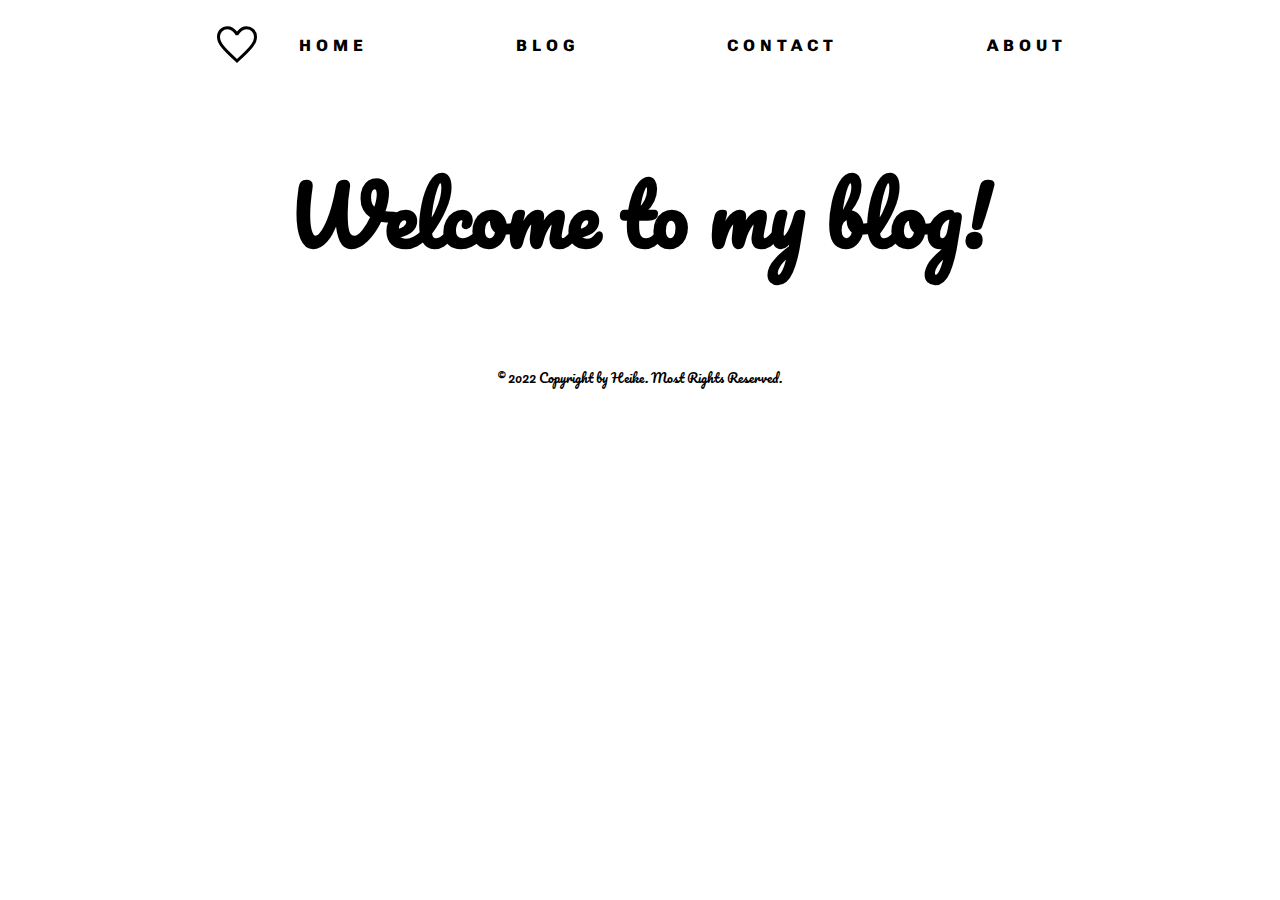
<file: index.html>
<!DOCTYPE html>
<html lang="en">
<head>
    <meta charset="UTF-8">
    <meta http-equiv="X-UA-Compatible" content="IE=edge">
    <meta name="viewport" content="width=device-width, initial-scale=1.0">
    <link rel="preconnect" href="https://fonts.googleapis.com"> 
    <link rel="preconnect" href="https://fonts.gstatic.com" crossorigin> 
    <link href="https://fonts.googleapis.com/css2?family=Pacifico&family=Roboto+Flex:opsz,wght@8..144,400;8..144,900&display=swap" rel="stylesheet">
    <link rel="stylesheet" href="css/main.css">
    <link rel="stylesheet" href="css/carousel.css">
    <script defer src="js/apiToLocal.js"></script>
    <script defer src="js/populateBlog.js"></script>
    <script defer src="js/carousel.js"></script>
    <!-- Hotjar Tracking Code for https://www.odinsjourney.flowerpower.me.uk -->
<script>
    (function(h,o,t,j,a,r){
        h.hj=h.hj||function(){(h.hj.q=h.hj.q||[]).push(arguments)};
        h._hjSettings={hjid:3274971,hjsv:6};
        a=o.getElementsByTagName('head')[0];
        r=o.createElement('script');r.async=1;
        r.src=t+h._hjSettings.hjid+j+h._hjSettings.hjsv;
        a.appendChild(r);
    })(window,document,'https://static.hotjar.com/c/hotjar-','.js?sv=');
</script>
    <title>H O M E</title>
</head>
<body>
    <div class="container">
        <header>
            <svg xmlns="http://www.w3.org/2000/svg" height="48" width="48"><path d="m24 41.95-2.05-1.85q-5.3-4.85-8.75-8.375-3.45-3.525-5.5-6.3T4.825 20.4Q4 18.15 4 15.85q0-4.5 3.025-7.525Q10.05 5.3 14.5 5.3q2.85 0 5.275 1.35Q22.2 8 24 10.55q2.1-2.7 4.45-3.975T33.5 5.3q4.45 0 7.475 3.025Q44 11.35 44 15.85q0 2.3-.825 4.55T40.3 25.425q-2.05 2.775-5.5 6.3T26.05 40.1ZM24 38q5.05-4.65 8.325-7.975 3.275-3.325 5.2-5.825 1.925-2.5 2.7-4.45.775-1.95.775-3.9 0-3.3-2.1-5.425T33.5 8.3q-2.55 0-4.75 1.575T25.2 14.3h-2.45q-1.3-2.8-3.5-4.4-2.2-1.6-4.75-1.6-3.3 0-5.4 2.125Q7 12.55 7 15.85q0 1.95.775 3.925.775 1.975 2.7 4.5Q12.4 26.8 15.7 30.1 19 33.4 24 38Zm0-14.85Z"/></svg> <!--  Logo image  -->
            <nav>
                <ul>
                    <li class="nav_li"><a href="/index.html">HOME</a></li>
                    <li class="nav_li"><a href="/pages/blog.html">BLOG</a></li>
                    <li class="nav_li"><a href="/pages/contact.html">CONTACT</a></li>
                    <li class="nav_li"><a href="/pages/about.html">ABOUT</a></li>
                </ul>
            </nav>
        </header>
        <div class="hero">

        </div>
        <div class="main">
            <h1 class="h1Pacifico">Welcome to my blog!</h1>
            <div class="content">

                <section class="carousel-wrapper">
                    <button class="carousel-arrow" id="carousel-arrow-prev">
                      &lt;
                    </button>
                    <button class="carousel-arrow" id="carousel-arrow-next">
                      >
                    </button>
                    <ul class="carousel-container">

                    </ul>
                  </section>

            </div>
        </div>
        <footer>
            <div class="copyright"> © 2022 Copyright by Heike. Most Rights Reserved. </div>
        </footer>
    </div>
</body>
</html>
</file>
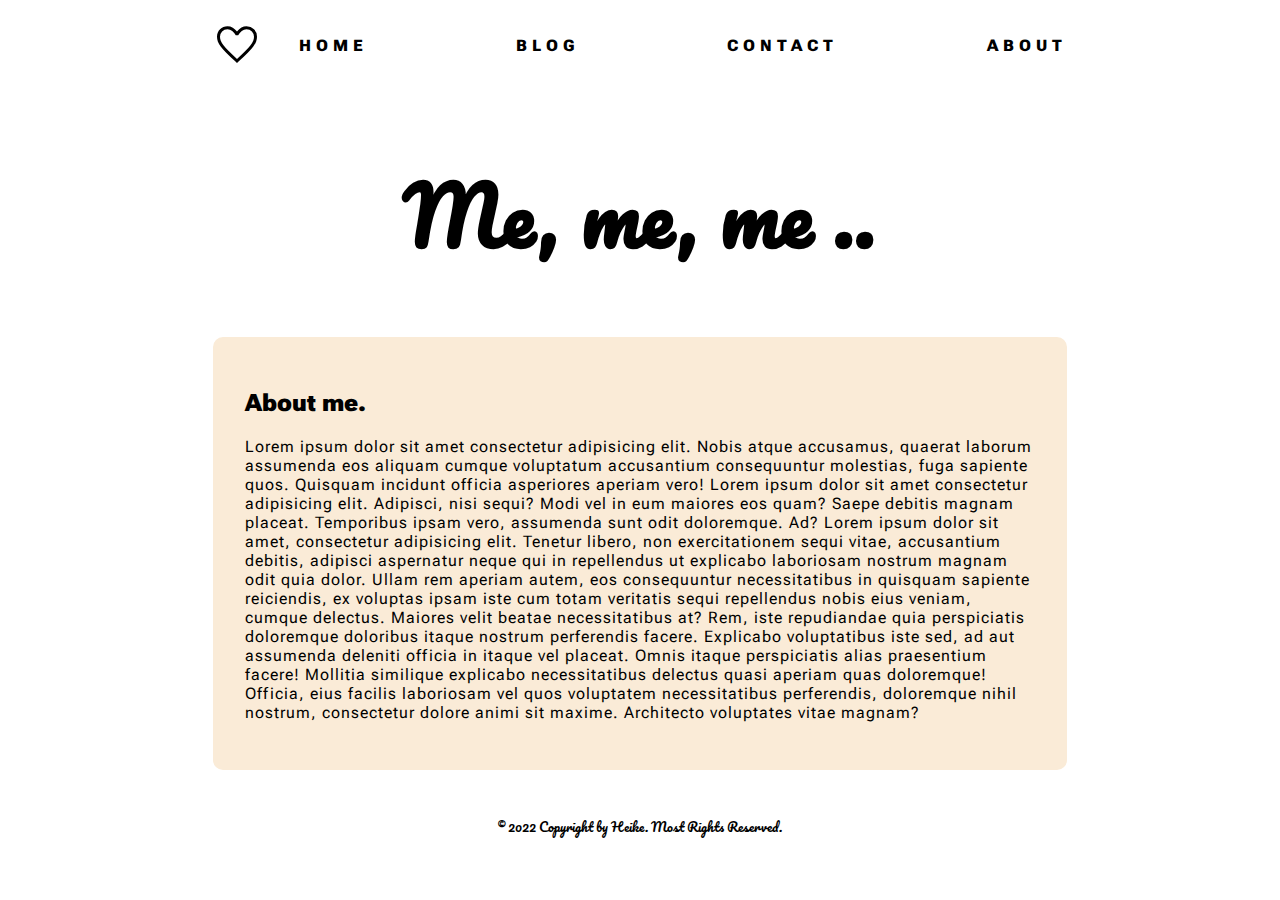
<file: pages/about.html>
<!DOCTYPE html>
<html lang="en">
<head>
    <meta charset="UTF-8">
    <meta http-equiv="X-UA-Compatible" content="IE=edge">
    <meta name="viewport" content="width=device-width, initial-scale=1.0">
    <link rel="preconnect" href="https://fonts.googleapis.com"> 
    <link rel="preconnect" href="https://fonts.gstatic.com" crossorigin> 
    <link href="https://fonts.googleapis.com/css2?family=Pacifico&family=Roboto+Flex:opsz,wght@8..144,400;8..144,900&display=swap" rel="stylesheet">
    <link rel="stylesheet" href="/css/main.css">
    <link rel="stylesheet" href="/css/blog.css">
    <!-- Hotjar Tracking Code for https://www.odinsjourney.flowerpower.me.uk -->
<script>
    (function(h,o,t,j,a,r){
        h.hj=h.hj||function(){(h.hj.q=h.hj.q||[]).push(arguments)};
        h._hjSettings={hjid:3274971,hjsv:6};
        a=o.getElementsByTagName('head')[0];
        r=o.createElement('script');r.async=1;
        r.src=t+h._hjSettings.hjid+j+h._hjSettings.hjsv;
        a.appendChild(r);
    })(window,document,'https://static.hotjar.com/c/hotjar-','.js?sv=');
</script>
    <title>H O M E</title>
</head>
<body>
    <div class="container">
        <header>
            <svg xmlns="http://www.w3.org/2000/svg" height="48" width="48"><path d="m24 41.95-2.05-1.85q-5.3-4.85-8.75-8.375-3.45-3.525-5.5-6.3T4.825 20.4Q4 18.15 4 15.85q0-4.5 3.025-7.525Q10.05 5.3 14.5 5.3q2.85 0 5.275 1.35Q22.2 8 24 10.55q2.1-2.7 4.45-3.975T33.5 5.3q4.45 0 7.475 3.025Q44 11.35 44 15.85q0 2.3-.825 4.55T40.3 25.425q-2.05 2.775-5.5 6.3T26.05 40.1ZM24 38q5.05-4.65 8.325-7.975 3.275-3.325 5.2-5.825 1.925-2.5 2.7-4.45.775-1.95.775-3.9 0-3.3-2.1-5.425T33.5 8.3q-2.55 0-4.75 1.575T25.2 14.3h-2.45q-1.3-2.8-3.5-4.4-2.2-1.6-4.75-1.6-3.3 0-5.4 2.125Q7 12.55 7 15.85q0 1.95.775 3.925.775 1.975 2.7 4.5Q12.4 26.8 15.7 30.1 19 33.4 24 38Zm0-14.85Z"/></svg> <!--  Logo image  -->
            <nav>
                <ul>
                    <li class="nav_li"><a href="/index.html">HOME</a></li>
                    <li class="nav_li"><a href="/pages/blog.html">BLOG</a></li>
                    <li class="nav_li"><a href="/pages/contact.html">CONTACT</a></li>
                    <li class="nav_li"><a href="/pages/about.html">ABOUT</a></li>
                </ul>
            </nav>
        </header>
        <div class="hero">

        </div>
        <div class="main">
            <h1 class="h1Pacifico">Me, me, me ..</h1>
            <div class="content">
                <div class="card">
                    <div class="card-content">
                        <h2 class="card-title">About me.</h2>
                        <p class="card-text">Lorem ipsum dolor sit amet consectetur adipisicing elit. Nobis atque accusamus, quaerat laborum assumenda eos aliquam cumque voluptatum accusantium consequuntur molestias, fuga sapiente quos. Quisquam incidunt officia asperiores aperiam vero! Lorem ipsum dolor sit amet consectetur adipisicing elit. Adipisci, nisi sequi? Modi vel in eum maiores eos quam? Saepe debitis magnam placeat. Temporibus ipsam vero, assumenda sunt odit doloremque. Ad? Lorem ipsum dolor sit amet, consectetur adipisicing elit. Tenetur libero, non exercitationem sequi vitae, accusantium debitis, adipisci aspernatur neque qui in repellendus ut explicabo laboriosam nostrum magnam odit quia dolor.
                        Ullam rem aperiam autem, eos consequuntur necessitatibus in quisquam sapiente reiciendis, ex voluptas ipsam iste cum totam veritatis sequi repellendus nobis eius veniam, cumque delectus. Maiores velit beatae necessitatibus at?
                        Rem, iste repudiandae quia perspiciatis doloremque doloribus itaque nostrum perferendis facere. Explicabo voluptatibus iste sed, ad aut assumenda deleniti officia in itaque vel placeat. Omnis itaque perspiciatis alias praesentium facere!
                        Mollitia similique explicabo necessitatibus delectus quasi aperiam quas doloremque! Officia, eius facilis laboriosam vel quos voluptatem necessitatibus perferendis, doloremque nihil nostrum, consectetur dolore animi sit maxime. Architecto voluptates vitae magnam?
                        </p>                        
                    </div>
                    <img src="/images/315914284_2439679259516122_3705431578160336067_n.jpg" alt="Me?" class="card-img">
                </div>
            </div>
        </div>
        <footer>
            <div class="copyright"> © 2022 Copyright by Heike. Most Rights Reserved. </div>
        </footer>
    </div>
</body>
</html>
</file>
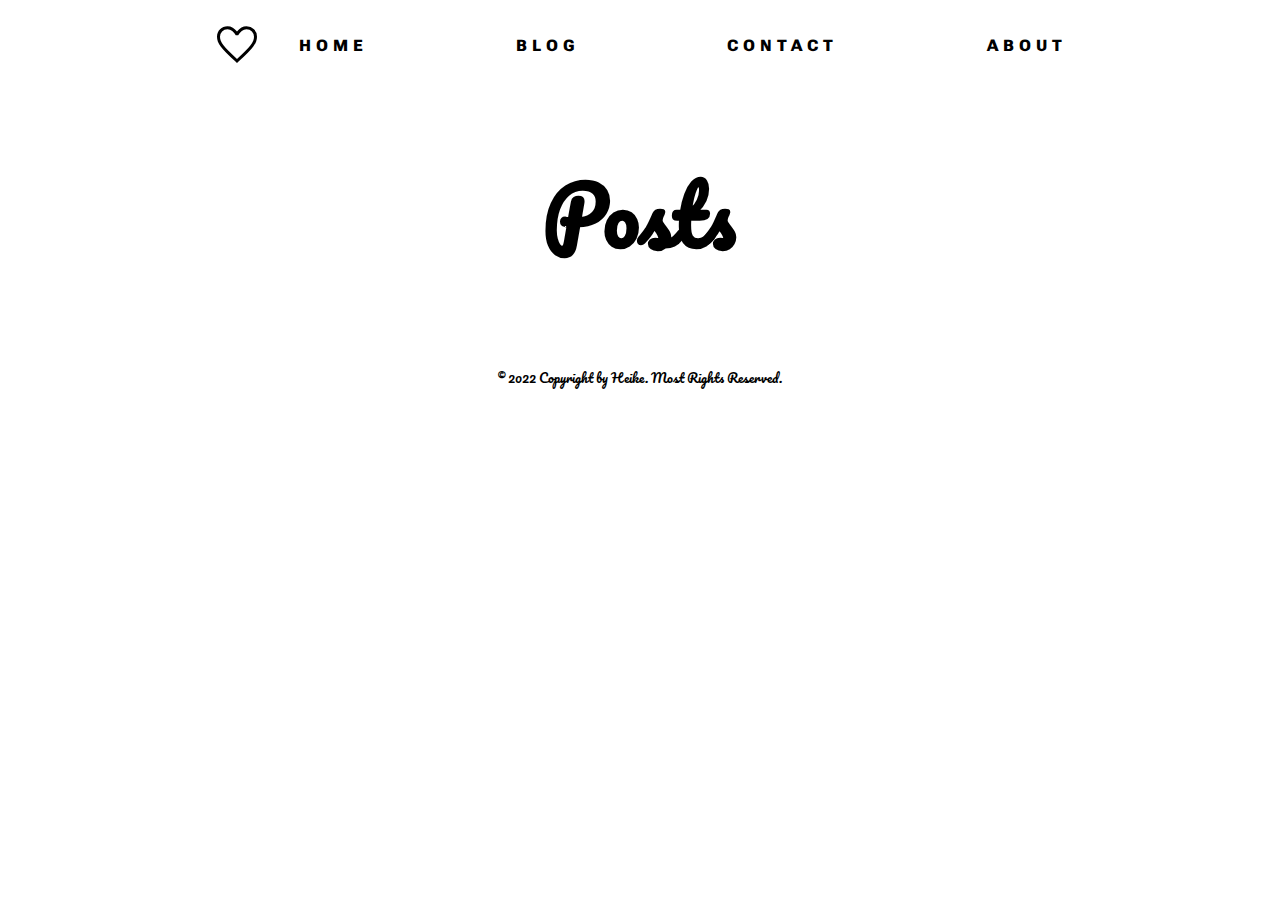
<file: pages/blog.html>
<!DOCTYPE html>
<html lang="en">
<head>
    <meta charset="UTF-8">
    <meta http-equiv="X-UA-Compatible" content="IE=edge">
    <meta name="viewport" content="width=device-width, initial-scale=1.0">
    <link rel="preconnect" href="https://fonts.googleapis.com"> 
    <link rel="preconnect" href="https://fonts.gstatic.com" crossorigin> 
    <link href="https://fonts.googleapis.com/css2?family=Pacifico&family=Roboto+Flex:opsz,wght@8..144,400;8..144,900&display=swap" rel="stylesheet">
    <link rel="stylesheet" href="/css/main.css">
    <link rel="stylesheet" href="/css/blog.css">
    <script defer src="../js/populateBlog.js"></script>
    <!-- Hotjar Tracking Code for https://www.odinsjourney.flowerpower.me.uk -->
<script>
    (function(h,o,t,j,a,r){
        h.hj=h.hj||function(){(h.hj.q=h.hj.q||[]).push(arguments)};
        h._hjSettings={hjid:3274971,hjsv:6};
        a=o.getElementsByTagName('head')[0];
        r=o.createElement('script');r.async=1;
        r.src=t+h._hjSettings.hjid+j+h._hjSettings.hjsv;
        a.appendChild(r);
    })(window,document,'https://static.hotjar.com/c/hotjar-','.js?sv=');
</script>
    <title>H O M E</title>
</head>
<body>
    <div class="container">
        <header>
            <svg xmlns="http://www.w3.org/2000/svg" height="48" width="48"><path d="m24 41.95-2.05-1.85q-5.3-4.85-8.75-8.375-3.45-3.525-5.5-6.3T4.825 20.4Q4 18.15 4 15.85q0-4.5 3.025-7.525Q10.05 5.3 14.5 5.3q2.85 0 5.275 1.35Q22.2 8 24 10.55q2.1-2.7 4.45-3.975T33.5 5.3q4.45 0 7.475 3.025Q44 11.35 44 15.85q0 2.3-.825 4.55T40.3 25.425q-2.05 2.775-5.5 6.3T26.05 40.1ZM24 38q5.05-4.65 8.325-7.975 3.275-3.325 5.2-5.825 1.925-2.5 2.7-4.45.775-1.95.775-3.9 0-3.3-2.1-5.425T33.5 8.3q-2.55 0-4.75 1.575T25.2 14.3h-2.45q-1.3-2.8-3.5-4.4-2.2-1.6-4.75-1.6-3.3 0-5.4 2.125Q7 12.55 7 15.85q0 1.95.775 3.925.775 1.975 2.7 4.5Q12.4 26.8 15.7 30.1 19 33.4 24 38Zm0-14.85Z"/></svg> <!--  Logo image  -->
            <nav>
                <ul>
                    <li class="nav_li"><a href="/index.html">HOME</a></li>
                    <li class="nav_li"><a href="/pages/blog.html">BLOG</a></li>
                    <li class="nav_li"><a href="/pages/contact.html">CONTACT</a></li>
                    <li class="nav_li"><a href="/pages/about.html">ABOUT</a></li>
                </ul>
            </nav>
        </header>
        <div class="hero">

        </div>

        <div class="main">
            <h1 class="h1Pacifico">Posts</h1>
            <div class="content">
            </div>
            <a class="load-more-posts-btn" href="#" onclick="loadMorePosts()">
                <div>
                    <p>Load more ..</p>
                </div>
            </a>
        </div>
        <footer>
            <div class="copyright"> © 2022 Copyright by Heike. Most Rights Reserved. </div>
        </footer>
    </div>
</body>
</html>
</file>
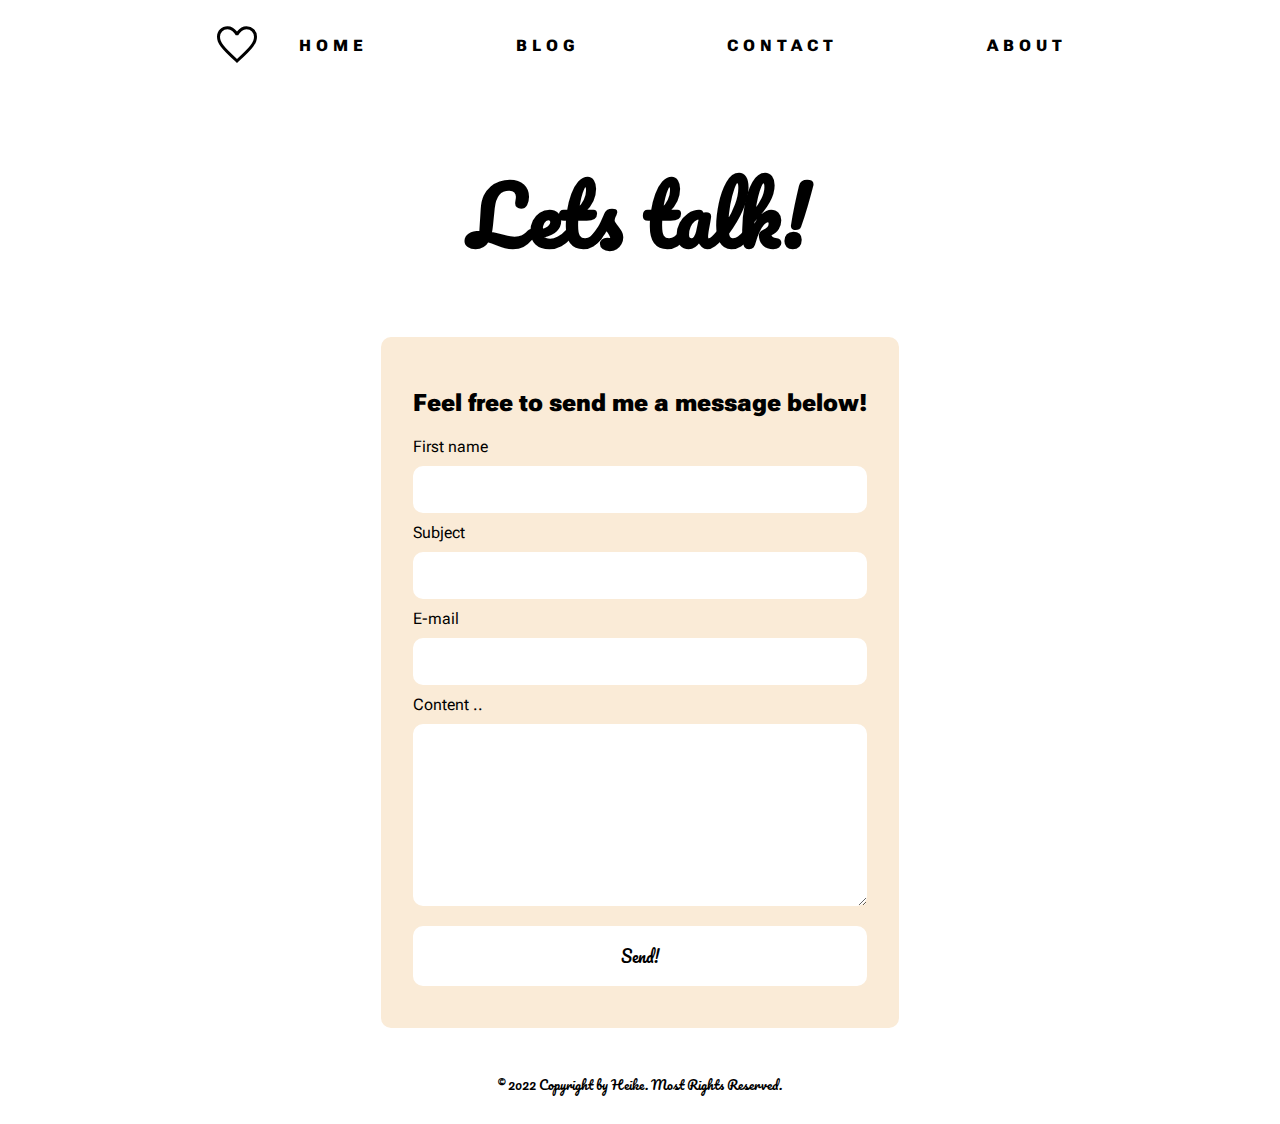
<file: pages/contact.html>
<!DOCTYPE html>
<html lang="en">
<head>
    <meta charset="UTF-8">
    <meta http-equiv="X-UA-Compatible" content="IE=edge">
    <meta name="viewport" content="width=device-width, initial-scale=1.0">
    <link rel="preconnect" href="https://fonts.googleapis.com"> 
    <link rel="preconnect" href="https://fonts.gstatic.com" crossorigin> 
    <link href="https://fonts.googleapis.com/css2?family=Pacifico&family=Roboto+Flex:opsz,wght@8..144,400;8..144,900&display=swap" rel="stylesheet">
    <link rel="stylesheet" href="/css/main.css">
    <link rel="stylesheet" href="/css/contact.css">
    <script defer src="../js/formValidation.js"></script>
    <!-- Hotjar Tracking Code for https://www.odinsjourney.flowerpower.me.uk -->
<script>
    (function(h,o,t,j,a,r){
        h.hj=h.hj||function(){(h.hj.q=h.hj.q||[]).push(arguments)};
        h._hjSettings={hjid:3274971,hjsv:6};
        a=o.getElementsByTagName('head')[0];
        r=o.createElement('script');r.async=1;
        r.src=t+h._hjSettings.hjid+j+h._hjSettings.hjsv;
        a.appendChild(r);
    })(window,document,'https://static.hotjar.com/c/hotjar-','.js?sv=');
</script>
    <title>H O M E</title>
</head>
<body>
    <div class="container">
        <header>
            <svg xmlns="http://www.w3.org/2000/svg" height="48" width="48"><path d="m24 41.95-2.05-1.85q-5.3-4.85-8.75-8.375-3.45-3.525-5.5-6.3T4.825 20.4Q4 18.15 4 15.85q0-4.5 3.025-7.525Q10.05 5.3 14.5 5.3q2.85 0 5.275 1.35Q22.2 8 24 10.55q2.1-2.7 4.45-3.975T33.5 5.3q4.45 0 7.475 3.025Q44 11.35 44 15.85q0 2.3-.825 4.55T40.3 25.425q-2.05 2.775-5.5 6.3T26.05 40.1ZM24 38q5.05-4.65 8.325-7.975 3.275-3.325 5.2-5.825 1.925-2.5 2.7-4.45.775-1.95.775-3.9 0-3.3-2.1-5.425T33.5 8.3q-2.55 0-4.75 1.575T25.2 14.3h-2.45q-1.3-2.8-3.5-4.4-2.2-1.6-4.75-1.6-3.3 0-5.4 2.125Q7 12.55 7 15.85q0 1.95.775 3.925.775 1.975 2.7 4.5Q12.4 26.8 15.7 30.1 19 33.4 24 38Zm0-14.85Z"/></svg> <!--  Logo image  -->
            <nav>
                <ul>
                    <li class="nav_li"><a href="/index.html">HOME</a></li>
                    <li class="nav_li"><a href="/pages/blog.html">BLOG</a></li>
                    <li class="nav_li"><a href="/pages/contact.html">CONTACT</a></li>
                    <li class="nav_li"><a href="/pages/about.html">ABOUT</a></li>
                </ul>
            </nav>
        </header>
        <div class="hero">

        </div>
        <div class="main">
            <h1 class="h1Pacifico">Lets talk!</h1>
            <div class="content">
                <div class="card">
                    <div class="card-content">
                        <h2 class="card-title">Feel free to send me a message below!</h2>
                        <form class="form" action="#">
                            <label for="fname">First name</label>
                            <input class="form-fields" id="fname" type="text">
                            <label for="subject">Subject</label>
                            <input class="form-fields" id="subject" type="text">
                            <label for="contact-email">E-mail</label>
                            <input class="form-fields" type="email" id="contact-email">
                            <label for="email-content">Content ..</label>
                            <textarea class="form-fields" id="email-content" cols="30" rows="10"></textarea>
                            <input class="form-fields form-send" type="submit" value="Send!">
                        </form>
                    </div>
                </div>
            </div>
        </div>
        <footer>
            <div class="copyright"> © 2022 Copyright by Heike. Most Rights Reserved. </div>
        </footer>
    </div>
</body>
</html>
</file>
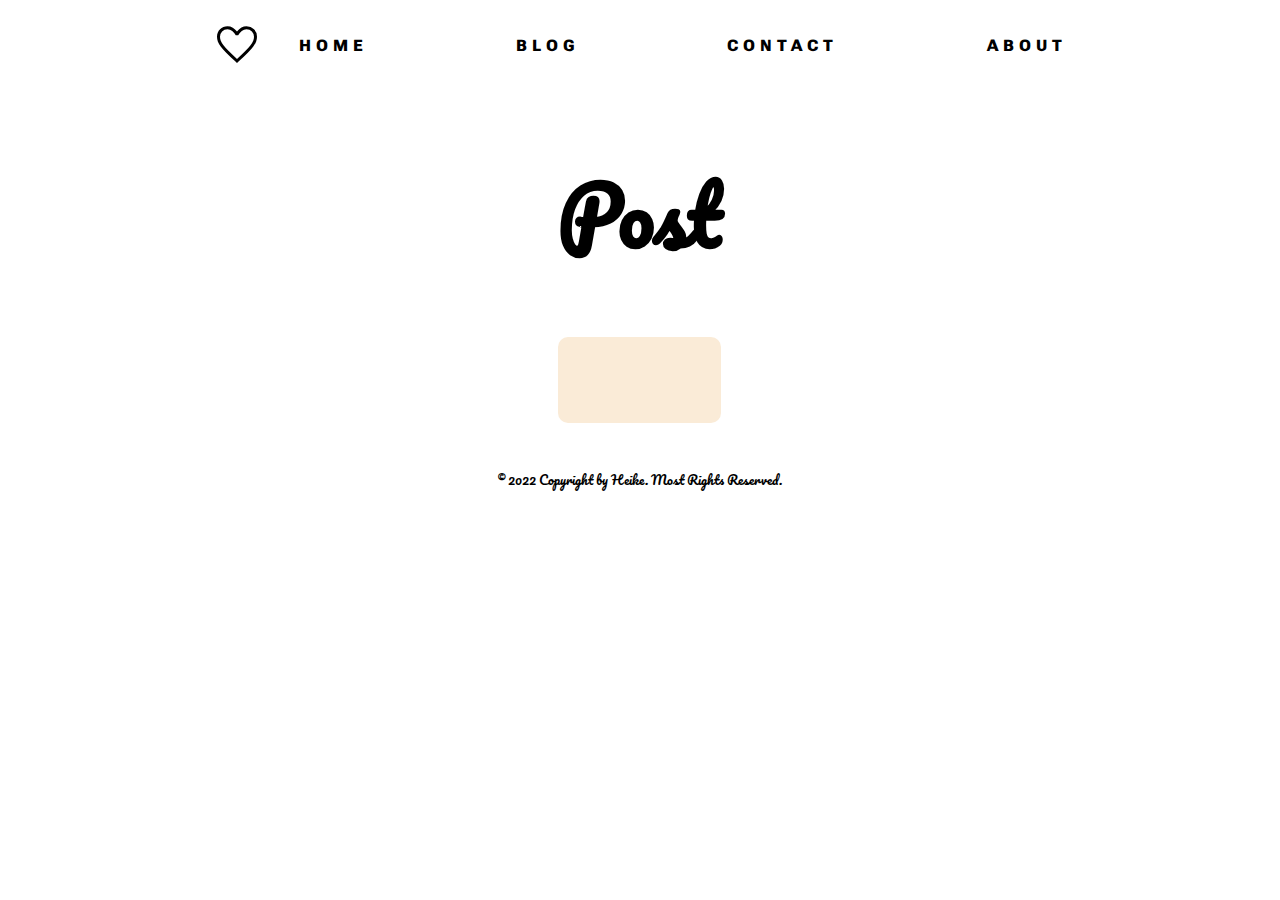
<file: pages/post.html>
<!DOCTYPE html>
<html lang="en">
<head>
    <meta charset="UTF-8">
    <meta http-equiv="X-UA-Compatible" content="IE=edge">
    <meta name="viewport" content="width=device-width, initial-scale=1.0">
    <link rel="preconnect" href="https://fonts.googleapis.com"> 
    <link rel="preconnect" href="https://fonts.gstatic.com" crossorigin> 
    <link href="https://fonts.googleapis.com/css2?family=Pacifico&family=Roboto+Flex:opsz,wght@8..144,400;8..144,900&display=swap" rel="stylesheet">
    <link rel="stylesheet" href="/css/main.css">
    <link rel="stylesheet" href="/css/blog.css">
    <script defer src="../js/populateBlog.js"></script>
    <!-- Hotjar Tracking Code for https://www.odinsjourney.flowerpower.me.uk -->
<script>
    (function(h,o,t,j,a,r){
        h.hj=h.hj||function(){(h.hj.q=h.hj.q||[]).push(arguments)};
        h._hjSettings={hjid:3274971,hjsv:6};
        a=o.getElementsByTagName('head')[0];
        r=o.createElement('script');r.async=1;
        r.src=t+h._hjSettings.hjid+j+h._hjSettings.hjsv;
        a.appendChild(r);
    })(window,document,'https://static.hotjar.com/c/hotjar-','.js?sv=');
</script>
    <title>B L O G</title>
</head>
<body>
    <div class="container">
        <header>
            <svg xmlns="http://www.w3.org/2000/svg" height="48" width="48"><path d="m24 41.95-2.05-1.85q-5.3-4.85-8.75-8.375-3.45-3.525-5.5-6.3T4.825 20.4Q4 18.15 4 15.85q0-4.5 3.025-7.525Q10.05 5.3 14.5 5.3q2.85 0 5.275 1.35Q22.2 8 24 10.55q2.1-2.7 4.45-3.975T33.5 5.3q4.45 0 7.475 3.025Q44 11.35 44 15.85q0 2.3-.825 4.55T40.3 25.425q-2.05 2.775-5.5 6.3T26.05 40.1ZM24 38q5.05-4.65 8.325-7.975 3.275-3.325 5.2-5.825 1.925-2.5 2.7-4.45.775-1.95.775-3.9 0-3.3-2.1-5.425T33.5 8.3q-2.55 0-4.75 1.575T25.2 14.3h-2.45q-1.3-2.8-3.5-4.4-2.2-1.6-4.75-1.6-3.3 0-5.4 2.125Q7 12.55 7 15.85q0 1.95.775 3.925.775 1.975 2.7 4.5Q12.4 26.8 15.7 30.1 19 33.4 24 38Zm0-14.85Z"/></svg> <!--  Logo image  -->
            <nav>
                <ul>
                    <li class="nav_li"><a href="/index.html">HOME</a></li>
                    <li class="nav_li"><a href="/pages/blog.html">BLOG</a></li>
                    <li class="nav_li"><a href="/pages/contact.html">CONTACT</a></li>
                    <li class="nav_li"><a href="/pages/about.html">ABOUT</a></li>
                </ul>
            </nav>
        </header>
        <div class="hero">

        </div>
        <div class="main">
            <h1 class="h1Pacifico">Post</h1>
            <div class="content">
                <div class="card">
                    <div class="card-content">
                        <h2 class="card-title"></h2>
                        <h5 class="card-date"></h5>
                        <p class="card-text"></p>
                    </div>
                </div>
            </div>
        </div>
        <footer>
            <div class="copyright"> © 2022 Copyright by Heike. Most Rights Reserved. </div>
        </footer>
    </div>
</body>
</html>
</file>
<file: css/main.css>
/*
### fonts
font-family: 'Pacifico', cursive;
font-family: 'Roboto Flex', sans-serif;
###
 */


 .h1Pacifico {
    font-family: 'Pacifico', cursive;
    font-size: 5rem;
    text-align: center;
 }

 ul {
    list-style-type: none;
 }
 li {
    font-family: 'Roboto Flex', sans-serif;
    font-weight: 900;
 }
 a,
 a:visited {
    text-decoration: none;
    color: black;
 }
 a:hover {
    color: gray;
 }
 html, body {
    margin: 0%;
    height: 100%;
  }
  body {
    display: flex;
    flex-direction: column;
  }
  .container {
    display: grid;
    grid-template-columns: 1fr 2fr 2fr 1fr;
    grid-template-rows: auto;
    grid-template-areas: 
    ". head head ."
    ". hero hero ."
    ". main main ."
    "footer footer footer footer"
    ;
    justify-items: center;

  }
  header {
    width: 100%;
    height: 10vh;
    grid-area: head;
    display: flex;
    align-items: center;
    justify-content: space-evenly;
  }
  header>img {
    width: 50%;
  }
  nav {
    width: 50%;
  }
  nav>ul {
    display: flex;
    justify-content: space-between;
    letter-spacing: 5px;

  }
  .hero {
    grid-area: hero;
    background-image: url("/images/odinheader.jpg");
    background-size: cover;
    background-repeat: no-repeat;
    border-radius: 10px;
    height: 40vh;

    width: 100%;
  }
  .main {
    grid-area: main;
    justify-self: center;

  }
  .card {
    display: flex;
    min-width: 50rem;
    max-width: 70rem;
    background-color: antiquewhite;
    border-radius: 10px;
    padding: 2rem;
    margin: 1rem 0rem;
  }

  .card-content {
    width: 100%;
  }
  .card-title {
    font-family: 'Roboto Flex', sans-serif;
    font-weight: 900;
  }
  .card-date {
    font-family: 'Roboto Flex', sans-serif;
    font-weight: 400;
  }
  .card-text {
    font-family: 'Roboto Flex', sans-serif;
    font-weight: 400;
    letter-spacing: 1px;
  }
  .card-img { /* No longer in use, but just in case I change my mind */
    max-height: 100%;
    max-width: 15rem;
    border: 10px solid white;
    margin: 10px;
  }
  .card-link {
    font-weight: 900;
    letter-spacing: 1px;
    padding-bottom: 20px;
  }
  footer {
    grid-area: footer;
    flex-shrink: 0;
    display: flex;
    height: 5rem;
    width: 100%;
    align-items: center;
    justify-content: center;
  }

  .copyright {
    font-family: 'Pacifico', cursive;
    font-size: small;
  }

@media only screen and (max-width: 1300px) {
  header {
    flex-direction: row;
  }
  nav {
    width: 100%;
  }

  .hero {
    display: none;
  }

  .card {
    min-width: 0;
  }

  .card-img {
    display: none;
  }
}

@media only screen and (max-width: 700px) {

  header {
    flex-wrap: wrap;
  }
  ul {
    flex-direction: column;
  }

}
</file>
<file: css/carousel.css>
p {
  font-weight: 400;
}
.carousel-wrapper {
  position: relative;
  overflow: hidden;
}
  
.carousel-container {
  max-width: 70rem;
  display: flex;
  overflow: scroll;
  list-style: none;
  margin: 0;
  padding: 0;
  scrollbar-width: none;
  scroll-behavior: smooth;
}

.carousel-container::-webkit-scrollbar { 
    width: 0;
    height: 0;
}
  
.carousel-card {
  display: flex;
  background-color: antiquewhite;
  border-radius: 10px;
  padding: 2rem;
  margin: 1rem 0rem;
}

.carousel-arrow {
  position: absolute;
  display: flex;
  bottom: 0;
  background-color: transparent;
  margin: auto;
  height: 4rem;
  border: none;
  width: 2rem;
  font-size: 2rem;
  padding: 0;
  cursor: pointer;
}
  
.carousel-arrow:hover,
.carousel-arrow:focus {
  color: gray;
}
  
#carousel-arrow-prev {
  left: 40%;
  border-radius: 10%;
}
  
#carousel-arrow-next {
  right: 40%;
  border-radius: 10%;
}
  
.carousel {
  width: 100%;
  height: 100%;
  flex-basis: 100%;
  flex-grow: 1;
  flex-shrink: 0;
}

@media only screen and (max-width: 700px) {

  .carousel-arrow {

    display: none;
  }
}
</file>
<file: css/blog.css>
.load-more-posts-btn  {
    display: none;
    text-align: center;
    background-color: bisque;
    border: none;
    border-radius: 10px;
    padding: 1rem;
    margin: 10px 0px;

}
</file>
<file: css/contact.css>
.form {
    width: 100%;
    display: grid;
    grid-template-columns: 1fr;
    grid-template-rows: auto;
    justify-content: space-between;
    font-family: 'Roboto Flex', sans-serif;
}
.form-fields {
    border: none;
    border-radius: 10px;
    padding: 1rem;
    margin: 10px 0px;
}
.form-send {
    background-color: #FFF;
    font-family: 'Pacifico', cursive;
    font-size: medium;
}
.form-send:hover {
    cursor: pointer;
}
</file>
